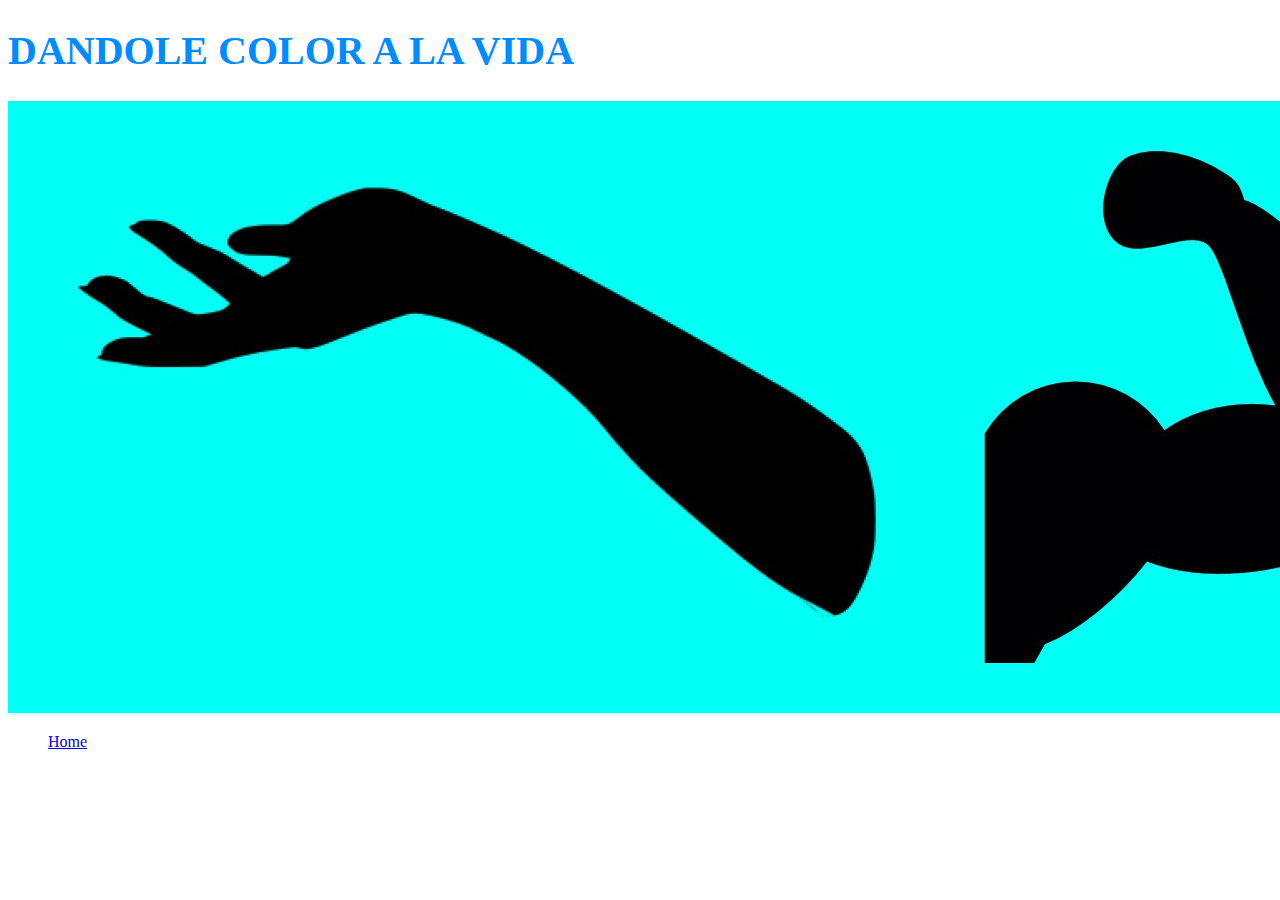
<file: paginavida.html>
<!DOCTYPE html>
<html lang="en">
<head>
    <meta charset="UTF-8">
    <meta http-equiv="X-UA-Compatible" content="IE=edge">
    <meta name="viewport" content="width=device-width, initial-scale=1.0">
    <title>Color a la vida</title>
    <link rel="stylesheet" href="pagvida.css">
</head>
<body>
    <header>
        <h1 class="first">DANDOLE COLOR A LA VIDA</h1>
        <a href="index.html"><img id="logo" src="img/logotemp.jpg"></a>
        <nav> 
            <ul>
                <li><a href="index.html">Home</a></li>
            </ul>
        </nav>

    </header>
    <main>
        <h1></h1>
    </main>
    <footer>

    </footer>
</body>
</html>
</file>
<file: pagvida.css>
.first{
  font-size: 40px;
  color: rgb(0, 140, 255);
}

ul{
    list-style:none
}
<<<<<<< HEAD

#logo{
  position: relative;
  width: 100px;
  height: auto;
  left: auto;
}
</file>
